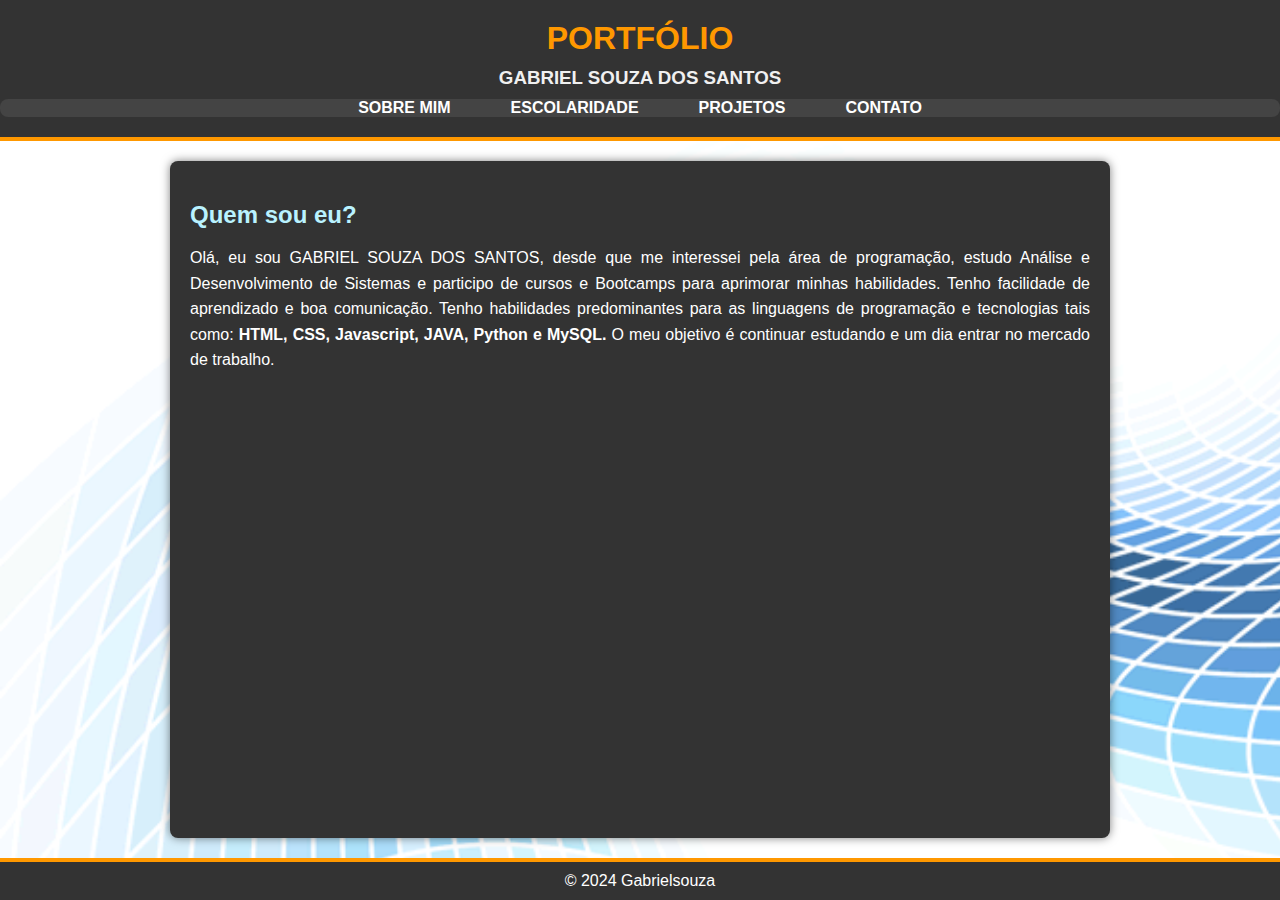
<file: index.html>
<!DOCTYPE html>
<html lang="pt-br">
<head>
    <meta charset="UTF-8">
    <meta name="viewport" content="width=device-width, initial-scale=1.0">
    <title>Sobre mim</title>
    <link rel="stylesheet" href="./CSS/Style.css">
</head>
<body>
 
<header>
    <h1>PORTFÓLIO</h1>
    <h3>GABRIEL SOUZA DOS SANTOS</h3>
    <nav>
        <ul>
            <li><a href="./index.html">SOBRE MIM</a></li>
            <li><a href="./HTML/Escolaridade.html">ESCOLARIDADE</a></li>
            <li><a href="./HTML/Projetos.html">PROJETOS</a></li>
            <li><a href="./HTML/Contato.html">CONTATO</a></li>
        </ul>
    </nav>
</header>

<main>
    <h3 id="graduação">Quem sou eu?</h3>
    <p>Olá, eu sou GABRIEL SOUZA DOS SANTOS, desde que me interessei pela área de programação, estudo Análise e Desenvolvimento de Sistemas e participo de cursos e Bootcamps para aprimorar minhas habilidades. Tenho facilidade de aprendizado e boa comunicação. Tenho habilidades predominantes para as linguagens de programação e tecnologias tais como:
        <b>HTML, CSS, Javascript, JAVA, Python e MySQL.</b> 
        O meu objetivo é continuar estudando e um dia entrar no mercado de trabalho.
    </p>
</main>

<footer>© 2024 Gabrielsouza</footer>
</body>
</html>
</file>
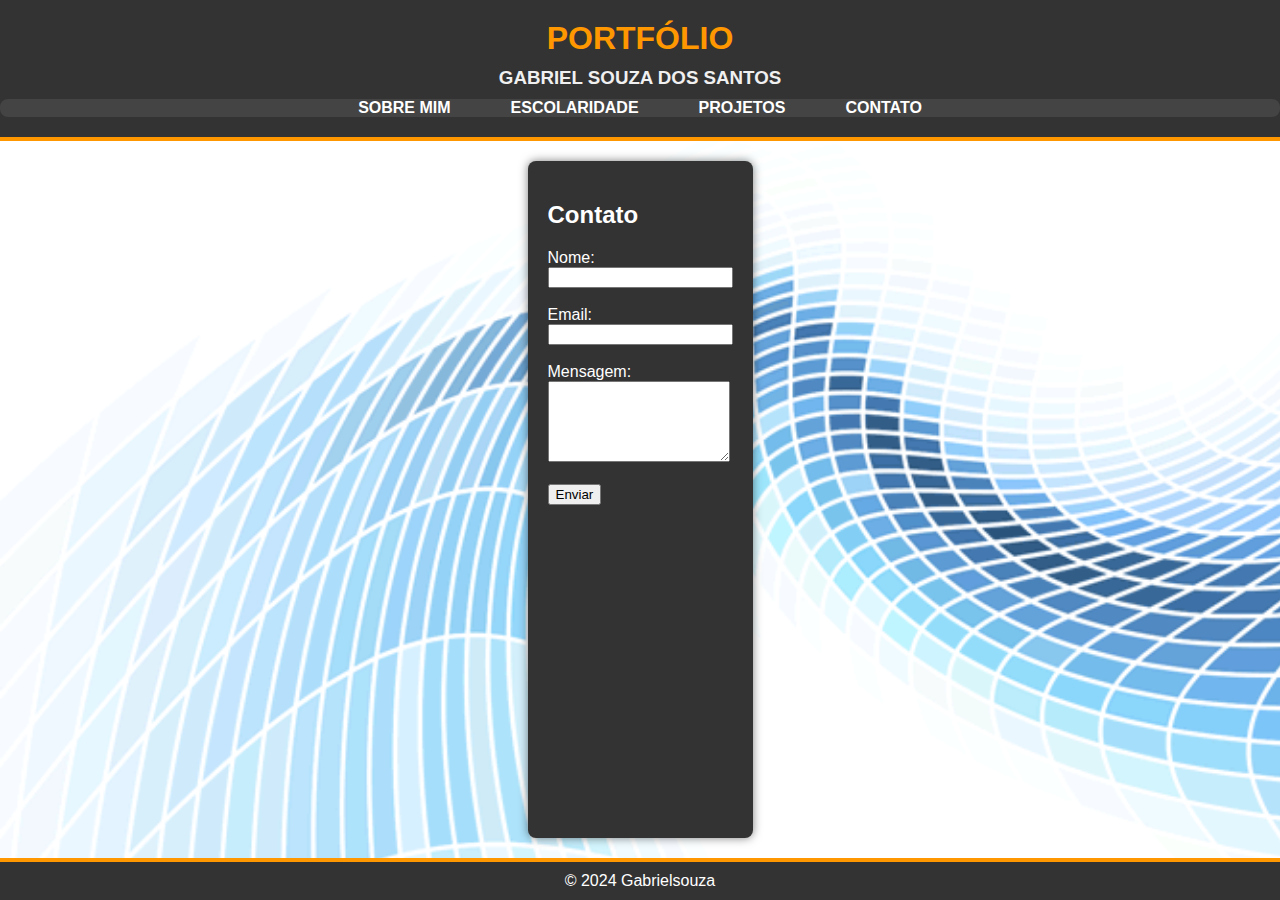
<file: HTML/Contato.html>
<!DOCTYPE html>
<html lang="pt-br">
<head>
    <meta charset="UTF-8">
    <meta name="viewport" content="width=device-width, initial-scale=1.0">
    <title>Contato</title>
    <link rel="stylesheet" href="../CSS/Style.css">
</head>
<body>
 
<header>
    <h1>PORTFÓLIO</h1>
    <h3>GABRIEL SOUZA DOS SANTOS</h3>
    <nav>
        <ul>
            <li><a href="../index.html">SOBRE MIM</a></li>
            <li><a href="../HTML/Escolaridade.html">ESCOLARIDADE</a></li>
            <li><a href="../HTML/Projetos.html">PROJETOS</a></li>
            <li><a href="../HTML/Contato.html">CONTATO</a></li>
        </ul>
    </nav>
</header>

<main>
    <h2>Contato</h2>
    <form action="process_form.php" method="POST">
        <label for="name">Nome:</label><br>
        <input type="text" id="name" name="name" required><br><br>
        
        <label for="email">Email:</label><br>
        <input type="email" id="email" name="email" required><br><br>
        
        <label for="message">Mensagem:</label><br>
        <textarea id="message" name="message" rows="5" required></textarea><br><br>
        
        <input type="submit" value="Enviar">
</main>

<footer>© 2024 Gabrielsouza</footer>
</body>
</html>
</file>
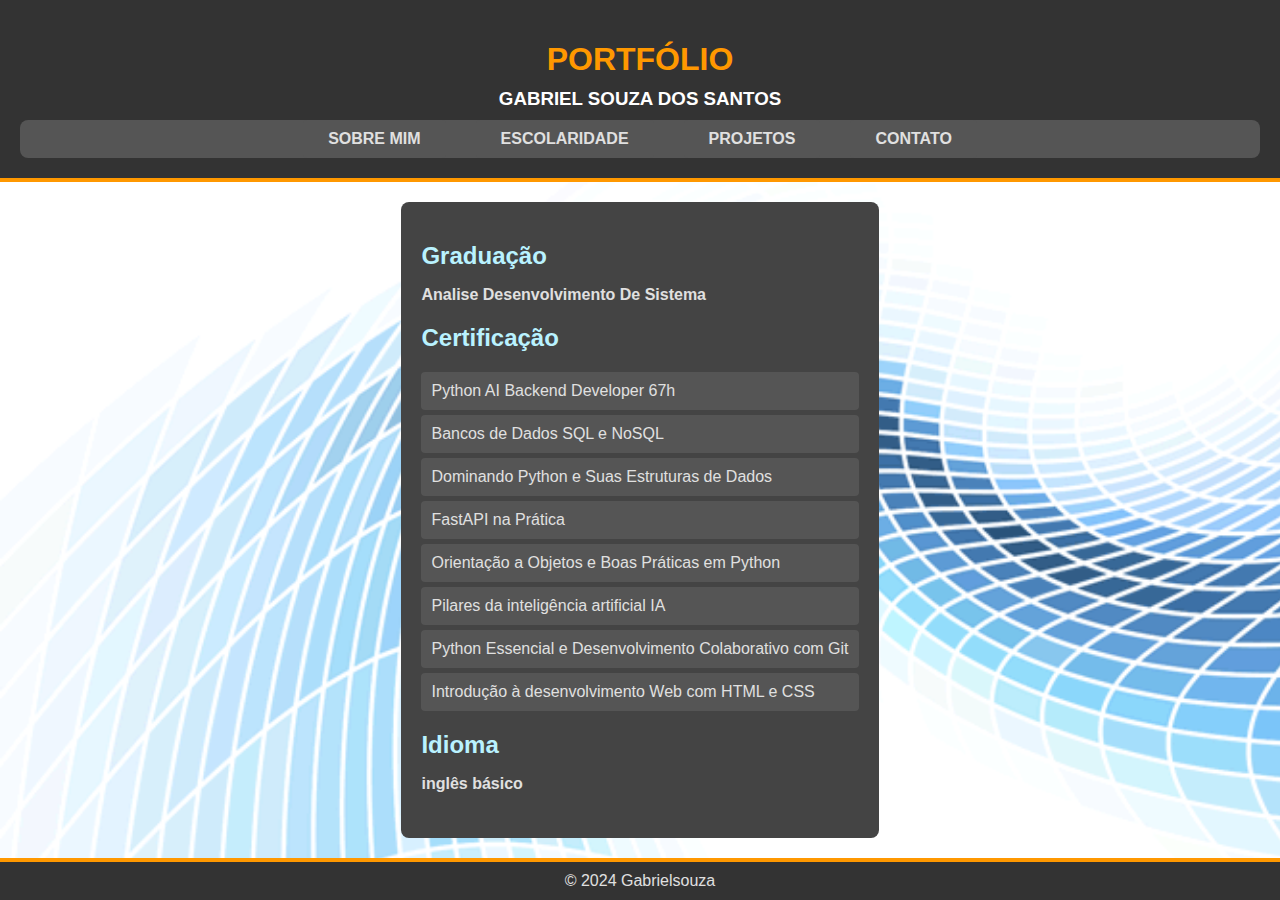
<file: HTML/Escolaridade.html>
<!DOCTYPE html>
<html lang="pt-br">
<head>
    <meta charset="UTF-8">
    <meta name="viewport" content="width=device-width, initial-scale=1.0">
    <title>Escolaridade</title>
    <link rel="stylesheet" href="../CSS/Style Escolaridade.CSS">

</head>
<body>
 
<header>
    <h1>PORTFÓLIO</h1>
    <h3>GABRIEL SOUZA DOS SANTOS</h3>
    <nav>
        <ul>
            <li><a href="../index.html">SOBRE MIM</a></li>
            <li><a href="../HTML/Escolaridade.html">ESCOLARIDADE</a></li>
            <li><a href="../HTML/Projetos.html">PROJETOS</a></li>
            <li><a href="../HTML/Contato.html">CONTATO</a></li>
        </ul>
    </nav>
</header>

<main>
    <h3 id="graduação">Graduação</h3>
    <p><b>Analise Desenvolvimento De Sistema</b></p>
    
    <h3 id="graduação">Certificação</h3>
    <ul>
        <li>Python AI Backend Developer 67h</li>
        <li>Bancos de Dados SQL e NoSQL</li>
        <li>Dominando Python e Suas Estruturas de Dados</li>
        <li>FastAPI na Prática</li>
        <li>Orientação a Objetos e Boas Práticas em Python</li>
        <li>Pilares da inteligência artificial IA</li>
        <li>Python Essencial e Desenvolvimento Colaborativo com Git</li>
        <li>Introdução à desenvolvimento Web com HTML e CSS</li>
    </ul>

    <h3 id="graduação">Idioma</h3>
    <p><b>inglês básico</b></p>
</main>

<footer>© 2024 Gabrielsouza</footer>
</body>
</html>
</file>
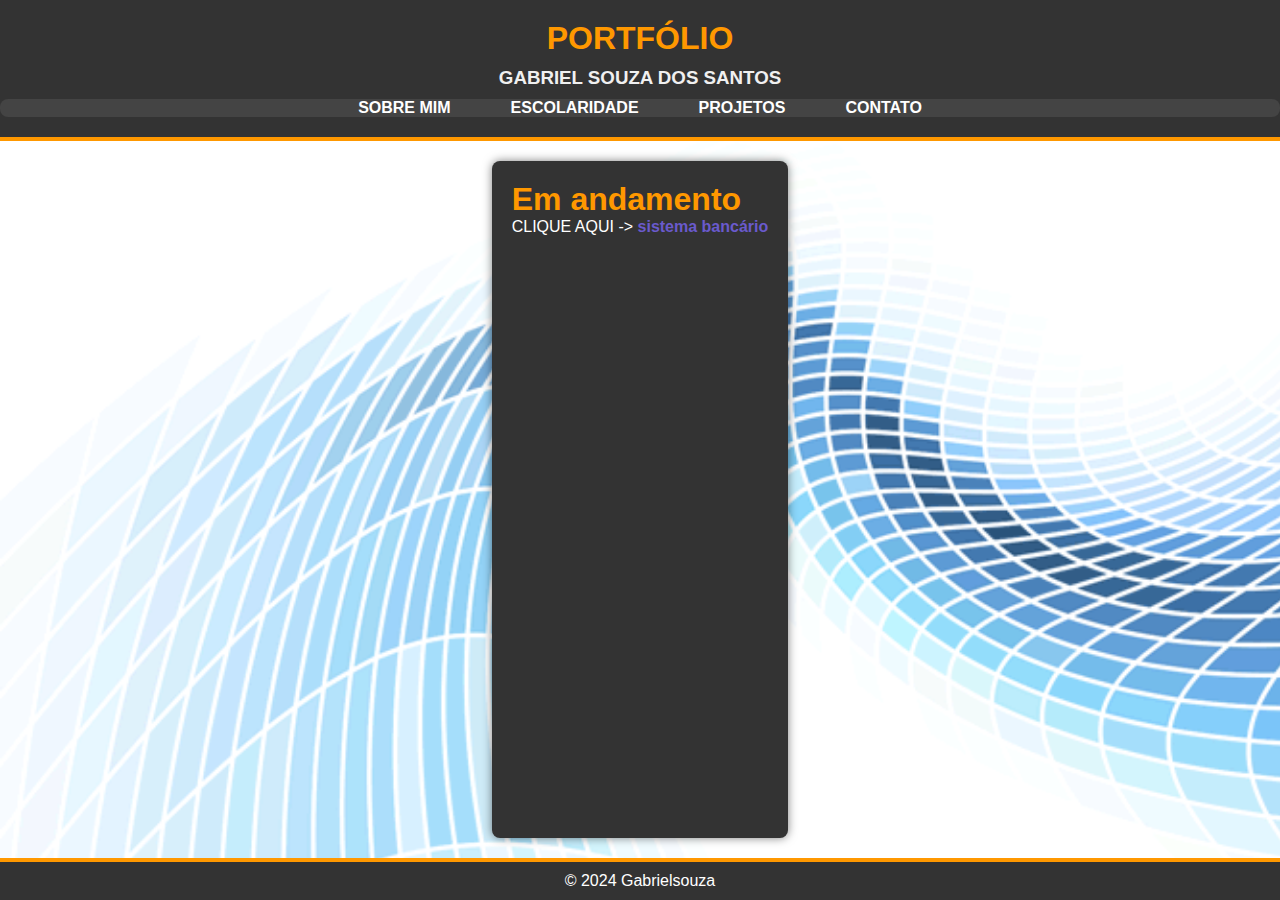
<file: HTML/Projetos.html>
<!DOCTYPE html>
<html lang="pt-br">
<head>
    <meta charset="UTF-8">
    <meta name="viewport" content="width=device-width, initial-scale=1.0">
    <title>Projetos</title>
    <link rel="stylesheet" href="../CSS/Style.css">
</head>
<body>
 
<header>
    <h1>PORTFÓLIO</h1>
    <h3>GABRIEL SOUZA DOS SANTOS</h3>
    <nav>
        <ul>
            <li><a href="../index.html">SOBRE MIM</a></li>
            <li><a href="../HTML/Escolaridade.html">ESCOLARIDADE</a></li>
            <li><a href="../HTML/Projetos.html">PROJETOS</a></li>
            <li><a href="../HTML/Contato.html">CONTATO</a></li>
        </ul>
    </nav>
</header>

<main>
<H1>Em andamento</H1>
CLIQUE AQUI -> <a href="https://github.com/Gabrielsouza2000/Sistema_Bancario" class="custom-link">sistema bancário</a>

</main>

<footer>© 2024 Gabrielsouza</footer>
</body>
</html>
</file>
<file: CSS/Style.css>
/* Define o estilo geral do corpo da página */
body {
    background-image: url("../IMG/portfolio-background.gif");    color: #ffffff; /* Cor do texto */
    font-family: 'Arial', sans-serif; /* Fonte padrão */
    background-repeat: no-repeat; /* Impede que a imagem se repita */
    background-size: cover; /* Ajusta a imagem para cobrir toda a tela */
    margin: 0;
    padding: 0;
    display: flex;
    flex-direction: column;
    min-height: 100vh; /* Garante que o corpo tenha pelo menos a altura da tela */
}

/* Estiliza o header */
header {
    background-color: #333; /* Cor de fundo para o header */
    padding: 20px 0; /* Espaçamento interno */
    text-align: center; /* Centraliza o conteúdo */
    border-bottom: 4px solid #ff9800; /* Linha inferior */
}

/* Estiliza o título principal (H1) */
h1 {
    margin: 0;
    color: #ff9800; /* Cor laranja para o texto do H1 */
}

/* Estiliza o subtítulo (H3) */
h3 {
    margin: 10px 0;
    color: #f0f0f0; /* Cor clara para o texto do H3 */
}

/* Estiliza o menu de navegação */
nav ul {
    list-style-type: none;
    padding: 0;
    margin: 10px 0 0;
    display: flex;
    justify-content: center; /* Centraliza os itens do menu */
    background-color: #444; /* Cor de fundo para o menu */
    border-radius: 8px; /* Bordas arredondadas */
}

nav ul li {
    margin: 0 15px; /* Espaçamento entre os itens do menu */
}

nav ul li a {
    text-decoration: none;
    color: #ffffff; /* Cor do texto dos links do menu */
    font-weight: bold;
    padding: 10px 15px; /* Espaçamento interno aos links */
    transition: background-color 0.3s, color 0.3s; /* Transições suaves */
    border-radius: 4px; /* Bordas arredondadas */
}

nav ul li a:hover {
    color: #ff9800; /* Cor do texto ao passar o mouse */
    background-color: #555; /* Cor de fundo ao passar o mouse */
}

/* Estiliza a área principal do conteúdo */
main {
    background-color: #333; /* Cor de fundo para o main */
    padding: 20px; /* Espaçamento interno */
    color: #ffffff; /* Cor do texto */
    border-radius: 8px; /* Bordas arredondadas */
    margin: 20px auto; /* Margem para centralizar */
    max-width: 900px; /* Largura máxima */
    box-shadow: 0 0 10px rgba(0, 0, 0, 0.5); /* Sombra para o main */
    flex: 1; /* Faz com que o main ocupe o espaço disponível */
}

/* Estiliza os parágrafos */
p {
    text-align: justify; /* Alinha o texto justificado */
    line-height: 1.6; /* Altura da linha para melhor legibilidade */
}

/* Estiliza o footer */
footer {
    background-color: #333; /* Cor de fundo para o footer */
    padding: 10px; /* Espaçamento interno */
    color: #ffffff; /* Cor do texto */
    text-align: center;
    border-top: 4px solid #ff9800; /* Linha superior */
}


/* Estiliza os títulos com ID 'graduação' */
#graduação {
    color: #B9F2FF; /* Cor do texto */
    font-size: 24px; /* Tamanho da fonte */
    text-align: left; /* Alinhamento do texto */
    margin-top: 20px; /* Margem superior */
    margin-bottom: 10px; /* Margem inferior */
}

.custom-link {
    color: #6A5ACD; /* Cor roxa para o link */
    font-weight: bold; /* Deixa o link em negrito */
    text-decoration: none; /* Remove o sublinhado padrão do link */
    transition: color 0.3s ease; /* Suaviza a transição de cor */
}

.custom-link:hover {
    color: #836FFF; /* Tom mais claro de roxo ao passar o mouse */
}
</file>
<file: CSS/Style Escolaridade.CSS>
/* Define o estilo geral do corpo da página */
body {
    background-image: url("../IMG/portfolio-background.gif"); /* Imagem de fundo */
    background-repeat: no-repeat; /* Impede que a imagem se repita */
    background-size: cover; /* Ajusta a imagem para cobrir toda a tela */
    color: #e0e0e0; /* Cor do texto clara */
    font-family: 'Arial', sans-serif; /* Fonte padrão */
    display: flex;
    flex-direction: column;
    min-height: 100vh; /* Garante que o corpo tenha pelo menos a altura da tela */
    margin: 0;
    padding: 0;
}

/* Centraliza e estiliza o header */
header {
    background-color: #333; /* Cor de fundo para o header */
    padding: 20px; /* Espaçamento interno */
    text-align: center; /* Centraliza o conteúdo */
    border-bottom: 4px solid #ff9800; /* Linha inferior */
}

/* Estiliza o título principal (H1) */
h1 {
    color: #ff9800; /* Cor laranja para o texto do H1 */
    margin-bottom: 5px; /* Espaçamento inferior */
}

/* Estiliza o subtítulo (H3) */
h3 {
    color: #ffffff; /* Cor laranja para o texto do H3 */
    margin: 10px 0; /* Espaçamento superior e inferior */
}

/* Estiliza a área principal do conteúdo */
main {
    background-color: #444; /* Cor de fundo para o main */
    padding: 20px; /* Espaçamento interno */
    color: #e0e0e0; /* Cor do texto */
    border-radius: 8px; /* Bordas arredondadas */
    margin: 20px auto; /* Margem para centralizar */
    max-width: 800px; /* Largura máxima */
    flex: 1; /* Faz com que o main ocupe o espaço disponível */
}

/* Estiliza o footer */
footer {
    background-color: #333; /* Cor de fundo para o footer */
    padding: 10px; /* Espaçamento interno */
    color: #e0e0e0; /* Cor do texto */
    text-align: center;
    border-top: 4px solid #ff9800; /* Linha superior */
}

/* Estiliza o menu de navegação */
nav ul {
    list-style-type: none;
    padding: 0;
    margin: 0;
    display: flex;
    justify-content: center; /* Centraliza os itens do menu */
    background-color: #555; /* Cor de fundo para o menu */
    border-radius: 8px; /* Bordas arredondadas */
}

nav ul li {
    margin: 0 15px; /* Espaçamento entre os itens do menu */
}

nav ul li a {
    text-decoration: none;
    color: #e0e0e0; /* Cor do texto dos links do menu */
    font-weight: bold;
    padding: 10px 15px; /* Espaçamento interno aos links */
    border-radius: 4px; /* Bordas arredondadas */
    transition: background-color 0.3s, color 0.3s; /* Transições suaves */
}

nav ul li a:hover {
    color: #ff9800; /* Cor do texto ao passar o mouse */
    background-color: #666; /* Cor de fundo ao passar o mouse */
}

/* Estiliza os títulos com ID 'graduação' */
#graduação {
    color: #B9F2FF; /* Cor do texto */
    font-size: 24px; /* Tamanho da fonte */
    text-align: left; /* Alinhamento do texto */
    margin-top: 20px; /* Margem superior */
    margin-bottom: 10px; /* Margem inferior */
}

/* Estiliza a lista de certificações */
ul {
    padding: 0;
    margin: 20px 0;
    list-style-type: none; /* Remove a bolinha da lista */
}

ul li {
    background-color: #555; /* Cor de fundo para os itens da lista */
    margin: 5px 0; /* Margem entre os itens */
    padding: 10px; /* Espaçamento interno */
    border-radius: 4px; /* Bordas arredondadas */
    color: #e0e0e0; /* Cor do texto */
}
</file>
